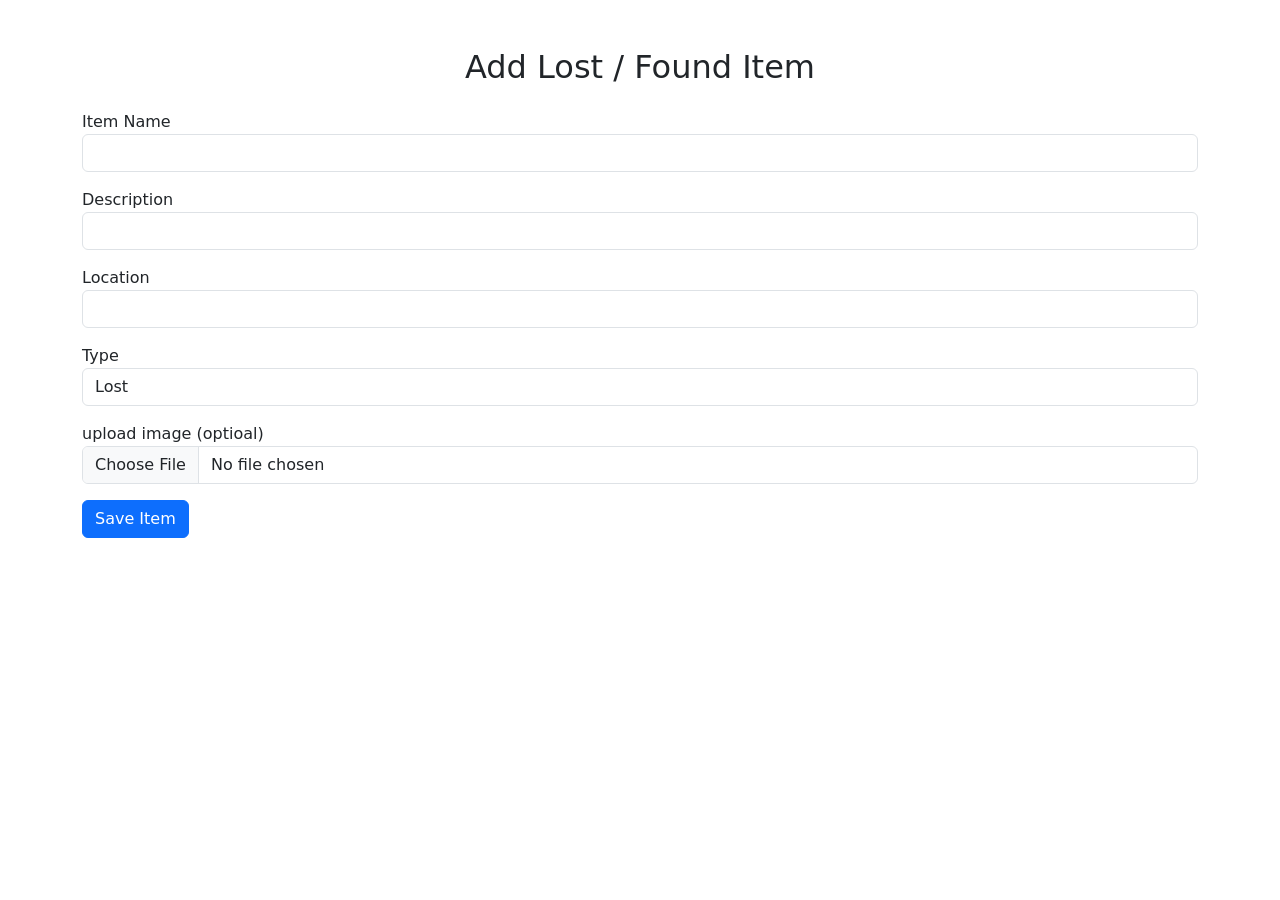
<file: templates/add_item.html>
<!DOCTYPE html>
<html>
<head>
    <title>Add Item</title>
    <link href="https://cdn.jsdelivr.net/npm/bootstrap@5.3.3/dist/css/bootstrap.min.css" rel="stylesheet">
    
</head>
<body>

<div class="container mt-5">

    <h2 class="text-center mb-4">
        Add Lost / Found Item
    </h2>

    <form method="POST" enctype="multipart/form-data">

        <div class="mb-3">
            <label>Item Name</label>
            <input type="text" name="name" class="form-control">
        </div>

        <div class="mb-3">
            <label>Description</label>
            <input type="text" name="description" class="form-control">
        </div>

        <div class="mb-3">
            <label>Location</label>
            <input type="text" name="location" class="form-control">
        </div>

        <div class="mb-3">
            <label>Type</label>

            <select name="type" class="form-control">
                <option>Lost</option>
                <option>Found</option>
            </select>
        </div>
        <div class="mb-3">
        <label> upload image (optioal)</label>
        <input type="file" name="image" class="form-control">
        </div>

        <button type="submit" class="btn btn-primary">
            Save Item
        </button>

    </form>

</div>

</body>
</file>
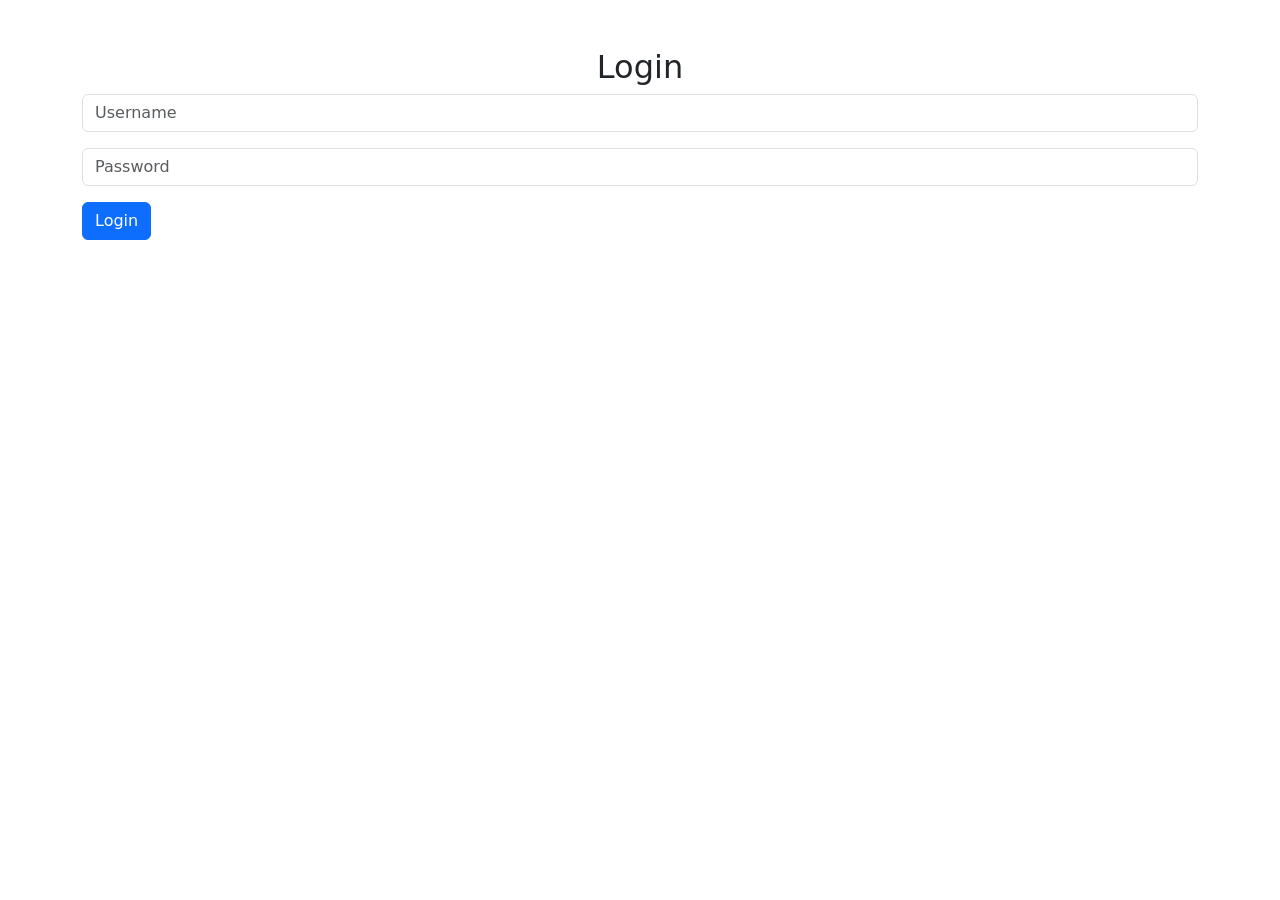
<file: templates/login.html>
<!DOCTYPE html>
<html>
<head>

<title>Login</title>

<link href="https://cdn.jsdelivr.net/npm/bootstrap@5.3.3/dist/css/bootstrap.min.css" rel="stylesheet">

</head>

<body>

<div class="container mt-5">

<h2 class="text-center">Login</h2>

<form method="POST">

<input type="text"
name="username"
class="form-control mb-3"
placeholder="Username">

<input type="password"
name="password"
class="form-control mb-3"
placeholder="Password">

<button class="btn btn-primary">
Login
</button>

</form>

</div>

</body>
</html>
</file>
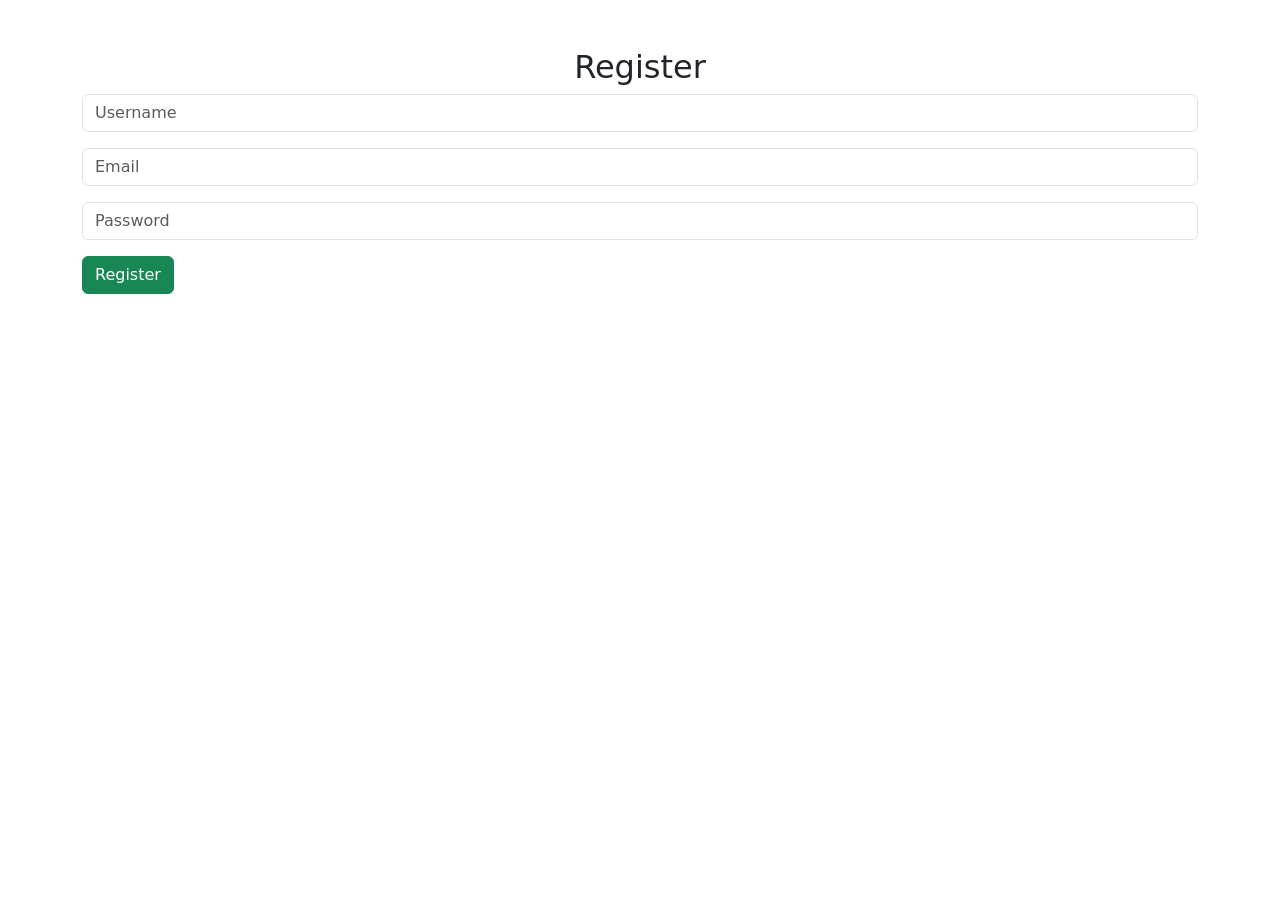
<file: templates/register.html>
<!DOCTYPE html>
<html>
<head>
<title>Register</title>

<link href="https://cdn.jsdelivr.net/npm/bootstrap@5.3.3/dist/css/bootstrap.min.css" rel="stylesheet">

</head>

<body>

<div class="container mt-5">

<h2 class="text-center">Register</h2>

<form method="POST">

<input type="text"
name="username"
class="form-control mb-3"
placeholder="Username">

<input type="email"
name="email"
class="form-control mb-3"
placeholder="Email">

<input type="password"
name="password"
class="form-control mb-3"
placeholder="Password">

<button class="btn btn-success">
Register
</button>

</form>

</div>

</body>
</html>
</file>
